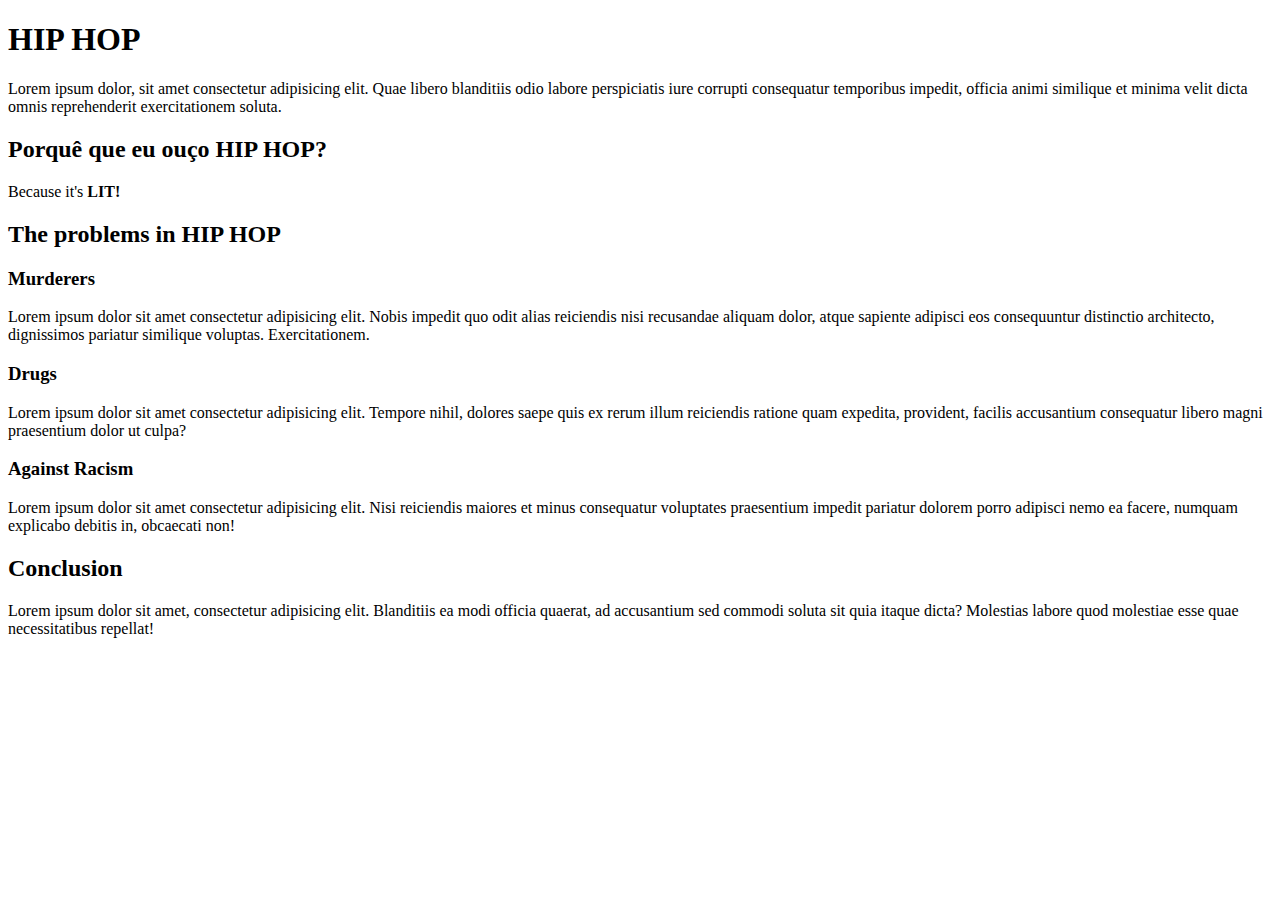
<file: index.html>
<!DOCTYPE html>
<html lang="pt-br">
<head>
    <meta charset="UTF-8">
    <meta name="viewport" content="width=device-width, initial-scale=1.0">
    <link rel="shortcut icon" href="favicon.ico" type="image/x-icon">
    <title>Treino sobre Títulos</title>
</head>
<body>
    <!--H1 é usado para criação de títulos principais-->
    <h1>HIP HOP</h1>
    <p>Lorem ipsum dolor, sit amet consectetur adipisicing elit. Quae libero blanditiis odio labore perspiciatis iure corrupti consequatur temporibus impedit, officia animi similique et minima velit dicta omnis reprehenderit exercitationem soluta.</p>
    <h2>Porquê que eu ouço HIP HOP?</h2>
    <p>Because it's <strong>LIT!</strong></p>
    <h2>The problems in HIP HOP</h2>
    <h3>Murderers</h3>
    <p>Lorem ipsum dolor sit amet consectetur adipisicing elit. Nobis impedit quo odit alias reiciendis nisi recusandae aliquam dolor, atque sapiente adipisci eos consequuntur distinctio architecto, dignissimos pariatur similique voluptas. Exercitationem.</p>
    <h3>Drugs</h3>
    <p>Lorem ipsum dolor sit amet consectetur adipisicing elit. Tempore nihil, dolores saepe quis ex rerum illum reiciendis ratione quam expedita, provident, facilis accusantium consequatur libero magni praesentium dolor ut culpa?</p>
    <h3>Against Racism</h3>
    <p>Lorem ipsum dolor sit amet consectetur adipisicing elit. Nisi reiciendis maiores et minus consequatur voluptates praesentium impedit pariatur dolorem porro adipisci nemo ea facere, numquam explicabo debitis in, obcaecati non!</p>
    <h2>Conclusion</h2>
    <p>Lorem ipsum dolor sit amet, consectetur adipisicing elit. Blanditiis ea modi officia quaerat, ad accusantium sed commodi soluta sit quia itaque dicta? Molestias labore quod molestiae esse quae necessitatibus repellat!</p>
    <!--Em suma como podemos ver nos textos acima os títulos devem seguir uma hierarquia, que vai do H1 até o H6, isso se for necessário a sua utilização, cada tag "H" deve seguir a sua superior e não ao contrário!-->
</body>
</html>
</file>
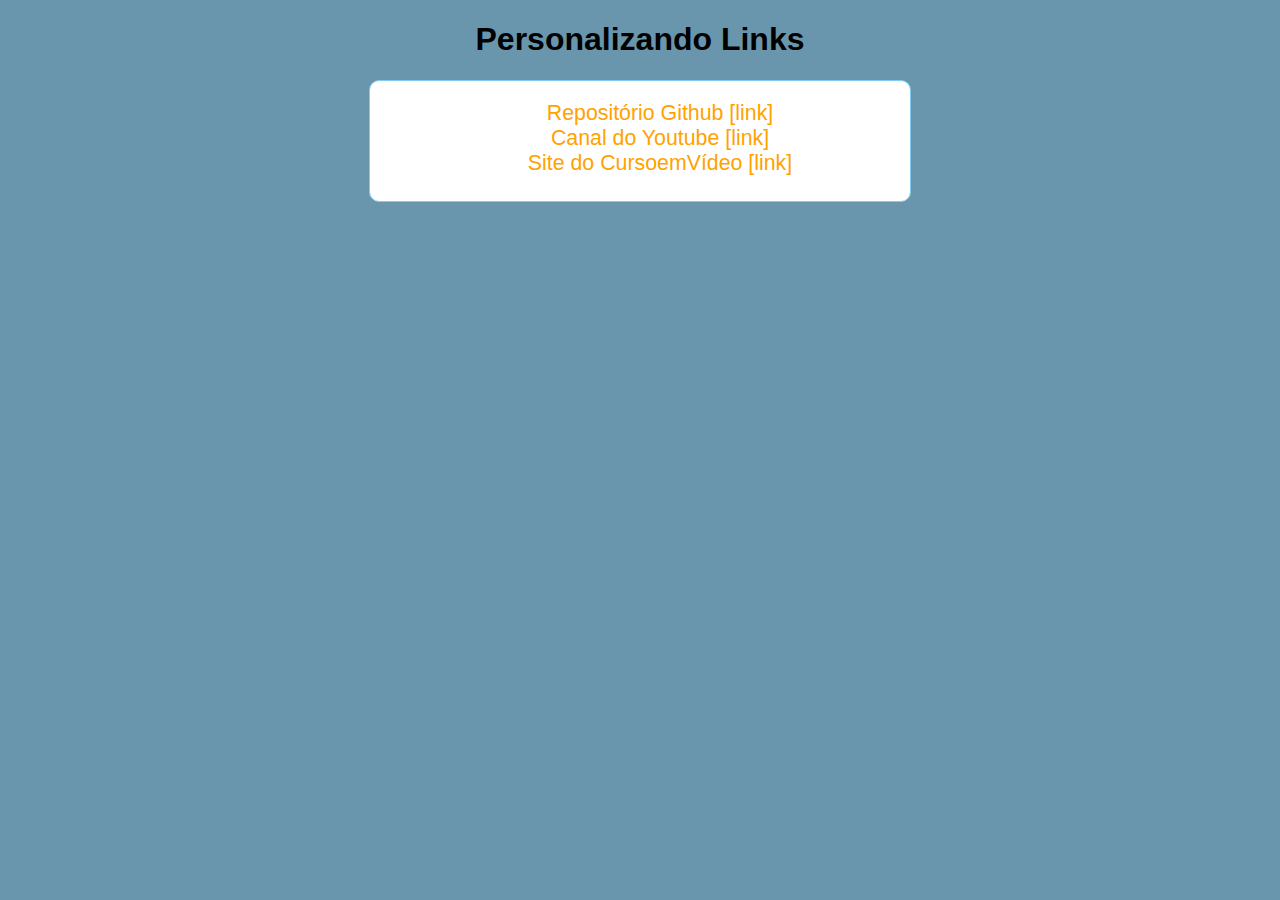
<file: aula021/index.html>
<!DOCTYPE html>
<html lang="pt-ao">
<head>
    <meta charset="UTF-8">
    <meta name="viewport" content="width=device-width, initial-scale=1.0">
    <link rel="shortcut icon" href="favicon.ico" type="image/x-icon">
    <title>Links</title>

    <style>
        body{
            font-family: Arial, Helvetica, sans-serif;
            background-color: rgb(105, 150, 173); 
        }
        h1{
            text-align: center;
        }
        ul{
            background-color: white;
            width: 500px;
            height: 100px;
            margin: auto;
            padding-top: 20px;
            border-radius: 10px;
            /*box-shadow: 1px 1px 10px black;*/
            border: 1px solid rgb(130, 202, 238);
            text-align: center;
        }
        li{
            /*Apaga os pontos criados pelo li*/
            list-style-type: none;
            /*Remover o espaço a esquerda*/
            padding-left: 0px;
        }
        a{
            text-decoration: none;
            color: rgb(255, 162, 0);
        }
        a:visited{
            color:green
        }
        a:hover{
            text-decoration: underline;
            color: black;
        }
        a::after{
            content: ' [link]';
        }
        li{
            font: normal 16pt Arial;
        }

    </style>
</head>
<body>
    <h1>Personalizando Links</h1>
    <ul>
            <li><a href="https://github.com/gustavoguanabara" target="_blank" rel="external">Repositório Github</a></li>
            <li><a href="https://www.youtube.com/cursoemvideo" target="_blank" rel="external">Canal do Youtube</a></li>
            <li><a href="https://www.cursoemvideo.com/" target="_blank" rel="external">Site do CursoemVídeo</a></li>
    </ul>
</body>
</html>
</file>
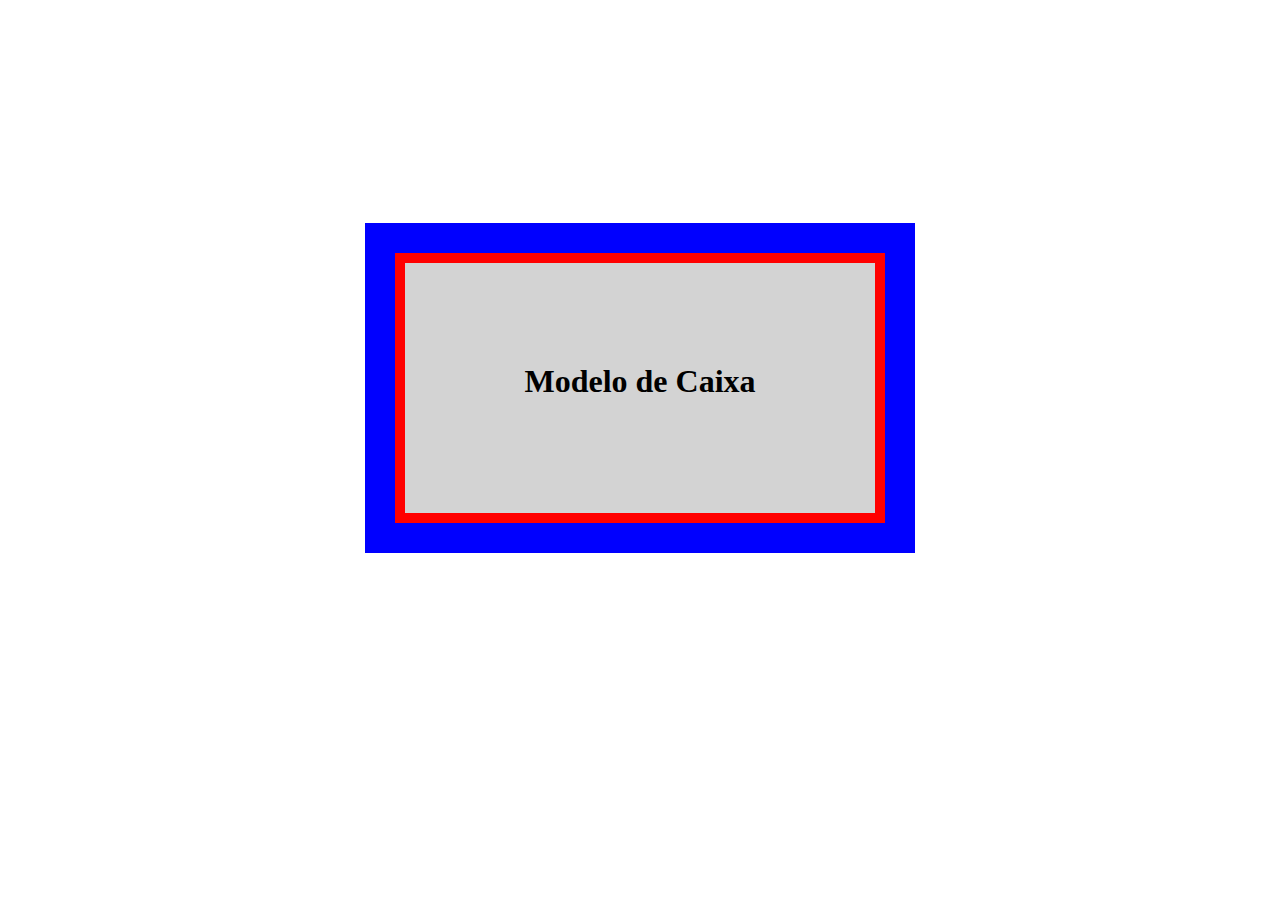
<file: aula022/index.html>
<!DOCTYPE html>
<html lang="pt-ao">
<head>
    <meta charset="UTF-8">
    <meta name="viewport" content="width=device-width, initial-scale=1.0">
    <link rel="shortcut icon" href="favicon.ico" type="image/x-icon">
    <title>Modelo de Caixa</title>

    <style>
        h1{
            /*Altura e Largura do conteúdo*/
            width: 270px;
            height: 50px;
            /*Cor de fundo do conteúdo*/
            background-color: lightgray;
            border: 10px solid red;
            padding: 100px;
            /*Linha de fora ->> OUTLINE vem depois do border*/
            outline: 30px solid blue;
            /*Aqui a margin centraliza a caixa*/
            margin: auto;
            /*Dei um espaço de 20% para cima*/
            margin-top: 20%;
            /*Alinha o conteúdo dentro da box*/
            text-align: center;
        }
    </style>

</head>
<body>
    <h1>Modelo de Caixa</h1>
</body> 
</html>
</file>
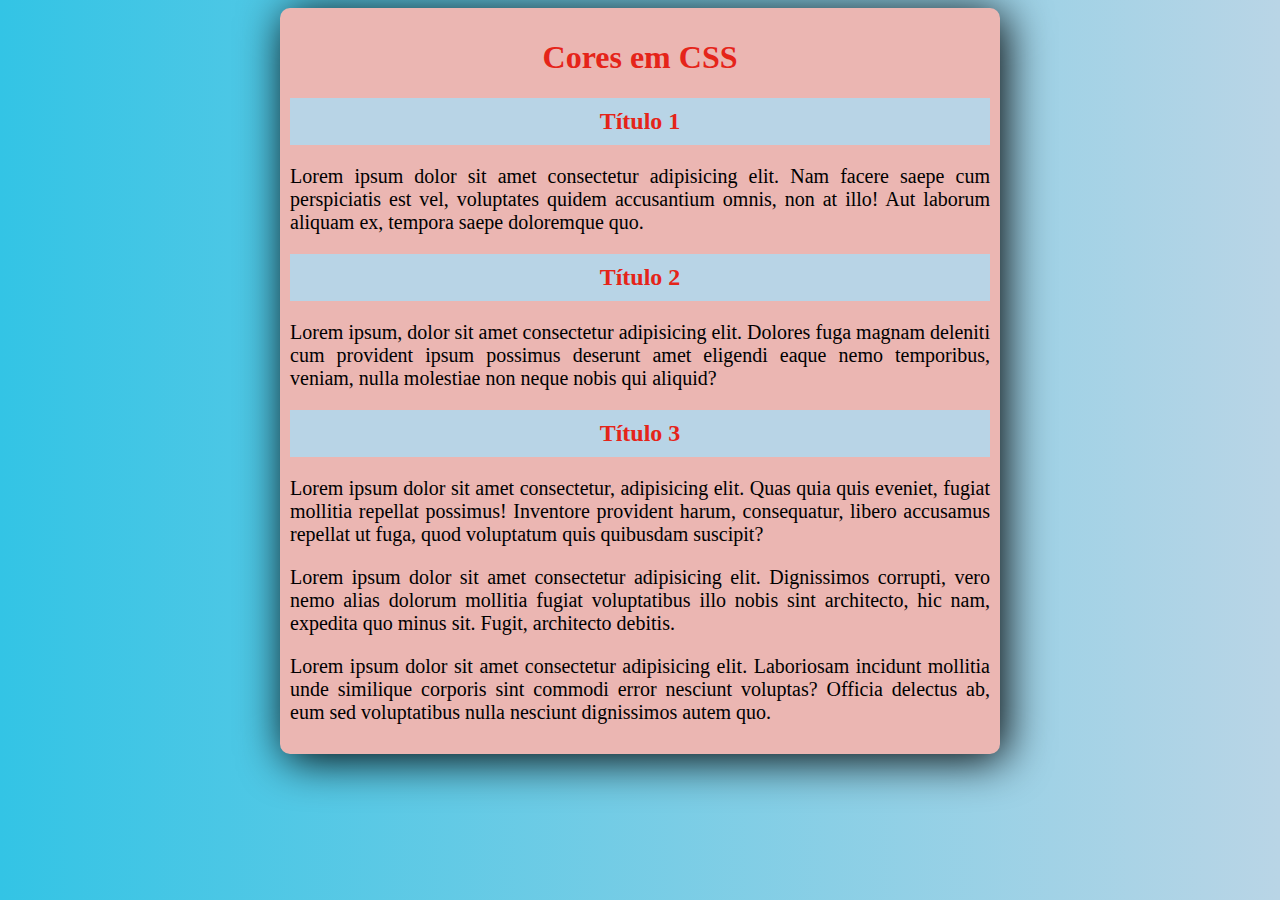
<file: ex016/index.html>
<!DOCTYPE html>
<html lang="pt-br">
<head>
    <meta charset="UTF-8">
    <meta name="viewport" content="width=device-width, initial-scale=1.0">
    <link rel="shortcut icon" href="favicon.ico" type="image/x-icon">
    <link rel="stylesheet" href="style.css">
    <title>Cores em CSS</title>
</head>
<body>
    <main>
        <h1>Cores em CSS</h1>
        <h2>Título 1</h2>
        <p>Lorem ipsum dolor sit amet consectetur adipisicing elit. Nam facere saepe cum perspiciatis est vel, voluptates quidem accusantium omnis, non at illo! Aut laborum aliquam ex, tempora saepe doloremque quo.</p>
        <h2>Título 2</h2>
        <p>Lorem ipsum, dolor sit amet consectetur adipisicing elit. Dolores fuga magnam deleniti cum provident ipsum possimus deserunt amet eligendi eaque nemo temporibus, veniam, nulla molestiae non neque nobis qui aliquid?</p>
        <h2>Título 3</h2>
        <p>Lorem ipsum dolor sit amet consectetur, adipisicing elit. Quas quia quis eveniet, fugiat mollitia repellat possimus! Inventore provident harum, consequatur, libero accusamus repellat ut fuga, quod voluptatum quis quibusdam suscipit?</p>
        <p>Lorem ipsum dolor sit amet consectetur adipisicing elit. Dignissimos corrupti, vero nemo alias dolorum mollitia fugiat voluptatibus illo nobis sint architecto, hic nam, expedita quo minus sit. Fugit, architecto debitis.</p>
        <p>Lorem ipsum dolor sit amet consectetur adipisicing elit. Laboriosam incidunt mollitia unde similique corporis sint commodi error nesciunt voluptas? Officia delectus ab, eum sed voluptatibus nulla nesciunt dignissimos autem quo.</p>
    </main>
</body>
</html>
</file>
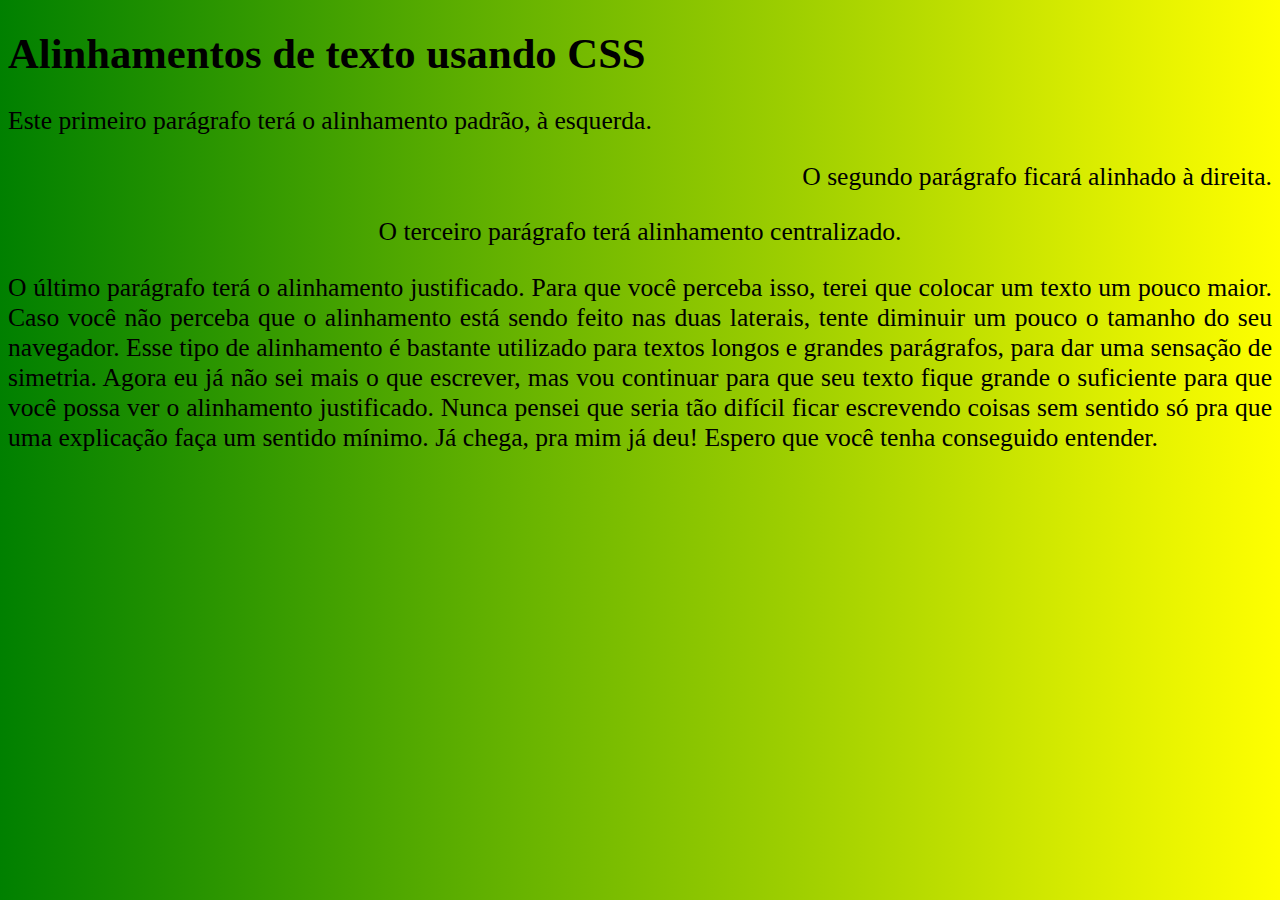
<file: ex017/index.html>
<!DOCTYPE html>
<html lang="pt-ao">
<head>
    <meta charset="UTF-8">
    <meta name="viewport" content="width=device-width, initial-scale=1.0">
    <link rel="stylesheet" href="style.css">
    <link rel="shortcut icon" href="favicon.ico" type="image/x-icon">
    <title>Alinhamentos com CSS</title>
</head>
<body>
    <h1>Alinhamentos de texto usando CSS</h1>
    <p style="text-align: left;">Este primeiro parágrafo terá o alinhamento padrão, à esquerda.</p>
    <p style="text-align: right;">O segundo parágrafo ficará alinhado à direita.
    </p>
    <p style="text-align: center;">O terceiro parágrafo terá alinhamento centralizado.
    </p>
    <p style="text-align: justify;">O último parágrafo terá o alinhamento justificado. Para que você perceba isso, terei que colocar um texto um pouco maior. Caso você não perceba que o alinhamento está sendo feito nas duas laterais, tente diminuir um pouco o tamanho do seu navegador. Esse tipo de alinhamento é bastante utilizado para textos longos e grandes parágrafos, para dar uma sensação de simetria. Agora eu já não sei mais o que escrever, mas vou continuar para que seu texto fique grande o suficiente para que você possa ver o alinhamento justificado. Nunca pensei que seria tão difícil ficar escrevendo coisas sem sentido só pra que uma explicação faça um sentido mínimo. Já chega, pra mim já deu! Espero que você tenha conseguido entender.</p>
</body>
</html>
</file>
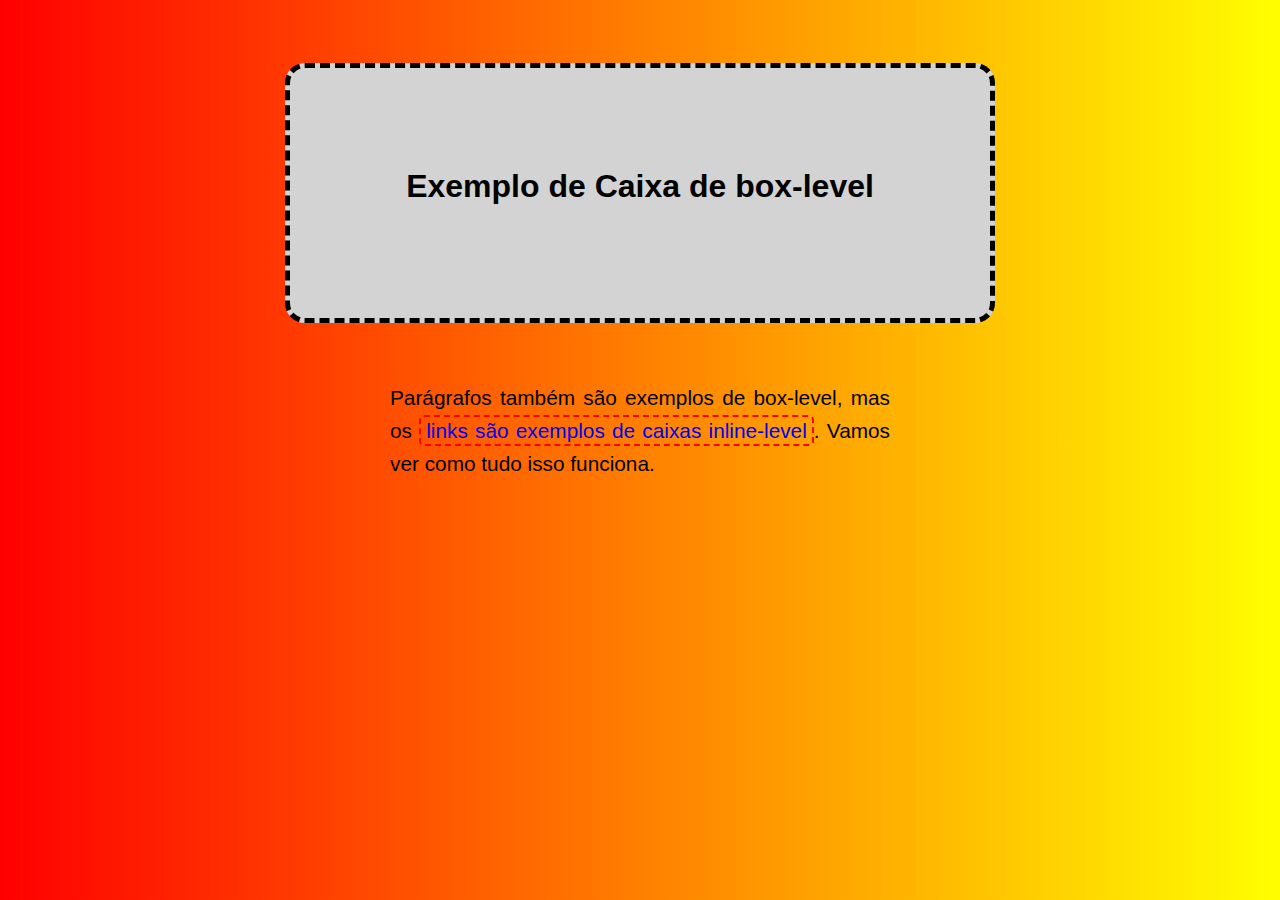
<file: aula022/index2.html>
<!DOCTYPE html>
<html lang="pt-ao">
<head>
    <meta charset="UTF-8">
    <meta name="viewport" content="width=device-width, initial-scale=1.0">
    <link rel="shortcut icon" href="favicon.ico" type="image/x-icon">
    <title>Modelo de Caixas</title>

    <style>
        body{
            font: normal 1em Arial;
            background-image: linear-gradient(to right,red,yellow);
        }
        p{
            font-size: 1.3em;
            text-align: justify;
            width: 500px;
            height: 50px;
            margin: auto;
        }
        h1{
            background-color: lightgray;
            width: 500px;
            height: 50px;
            padding: 100px;
            text-align: center;
            /*Aqui personalizei a borda para dashed o que é bastante insteressante!*/
            border: 5px dashed black;
            border-radius: 20px;
            margin: auto;
            margin-top: 5%;
            margin-bottom: 5%;
            
        }
        h1:hover{
            color: green;
            background-color: rgb(248, 237, 109);
            border: 5px solid green;
        }
        a{
            border: 2px dashed red;
            text-decoration: none;
            border-radius: 5px;
            padding: 2px 5px;
            /*Isto dará um espaçamento na altura da linha do link em relação ao texto acima dele(do link)*/
            line-height: 2;
            
        }
        a:visited{
            color: green;
        }
        a:hover{
            color: rgb(160, 0, 0);
            border: 2px solid rgb(97, 0, 157);
            border-radius: 5px;
        }
    </style>
</head>
<body>
    <h1>Exemplo de Caixa de box-level</h1>
    <p>Parágrafos também são exemplos de box-level, mas os <a href="#"> links são exemplos de caixas inline-level</a>. Vamos ver como tudo isso funciona.</p>
</body>
</html>
</file>
<file: ex016/style.css>
body{
    background-image: linear-gradient(to right,#33C4E5,#B9D5E6);
    font-family: gayathri;
}
main{
    background-color: #ebb6b2;
    padding: 10px;
    width: 700px;
    margin: auto;
    border-radius: 10px;
    box-shadow: 5px 5px 45px black;
}
h1{
    text-align: center;
    color: #E52419;
}
h2{
    text-align: center;
    background-color:#B8D4E6;
    padding: 10px;
    color: #E52419;
}

p{

    text-align: justify;
    font-size: 15pt;
}
</file>
<file: ex017/style.css>
body{
    background-image: linear-gradient(to right,green,yellow);
    font: 16pt gayathri;
}

p{
    font-size: 1.2em;
}
</file>
